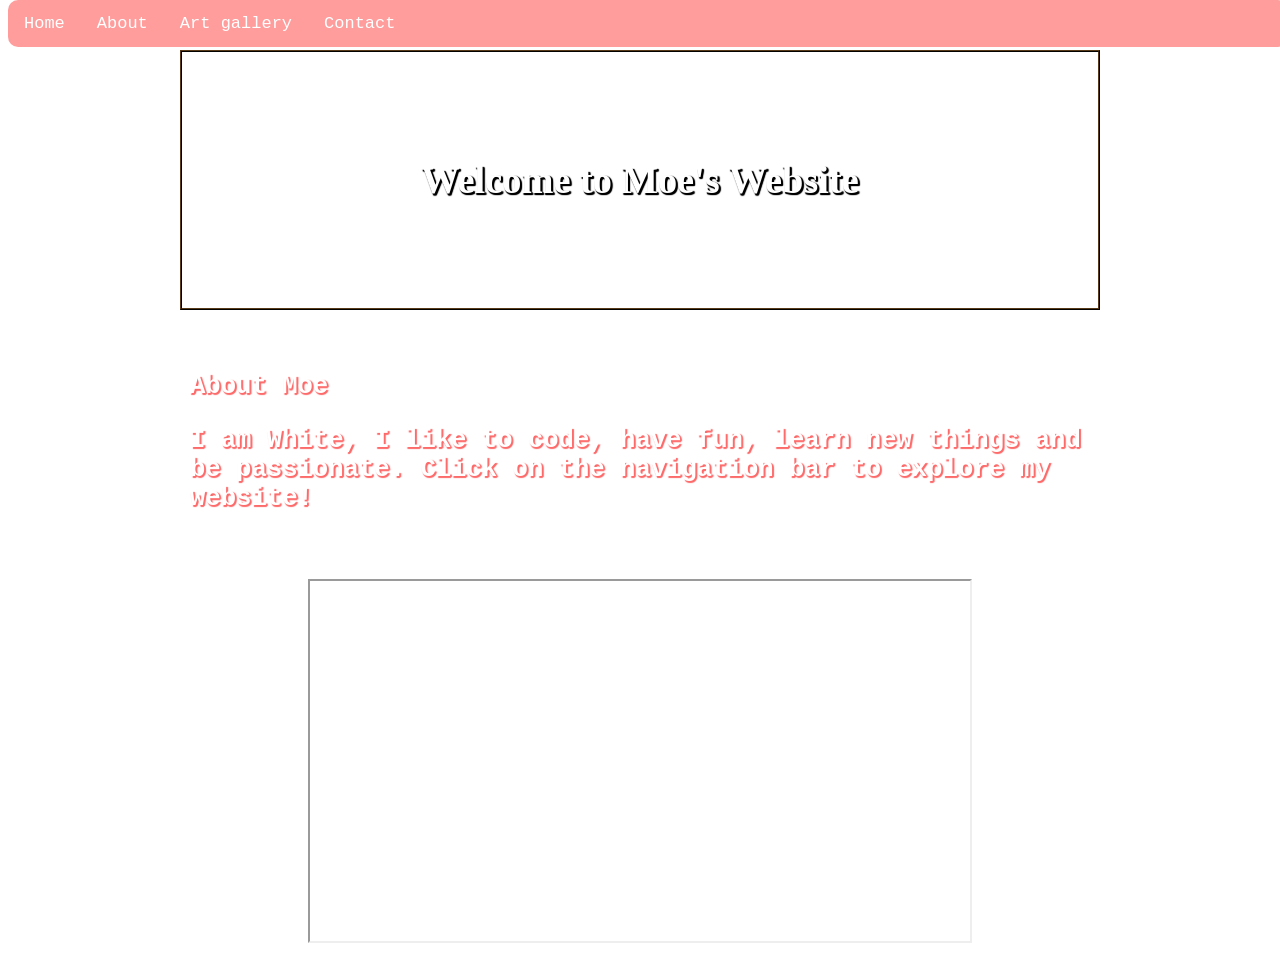
<file: index.html>
<!DOCTYPE html>
<html lang="en">
<head>
    <meta charset="UTF-8">
    <meta name="viewport" content="width=device-width, initial-scale=1.0">
    <title>Moe</title>
    <link rel="stylesheet" href="style.css">
</head>

<body>
    <nav>
        <ul class="nav">
            <li><a href="index.html">Home</a></li>
            <li><a href="about.html">About</a></li>
            <li><a href="services.html">Art gallery</a></li>
            <li><a href="contact.html">Contact</a></li>
        </ul>
    </nav>
<div class="content">
    <section class="hero">
        <div class="hero-inner">
            <h1>Welcome to Moe's Website</h1>
        </div>
    </section>

    <section class="about">
        <div class="about-inner">
    <h2>About Moe</h2>
        <h3>
            I am White, I like to code, have fun, learn new things and be passionate. 
            Click on the navigation bar to explore my website!
        </h3>   
    </section>
<style>
body {
    background-image: url("https://wallpaperaccess.com/full/3200569.jpg");
    background-position: center;
    background-size: cover;
}
</style>
<center>
<iframe class=doro src="https://www.youtube.com/embed/Yda6WDxShcg" height="360" width="660"></iframe>
</center>
</div>
</body>
</file>
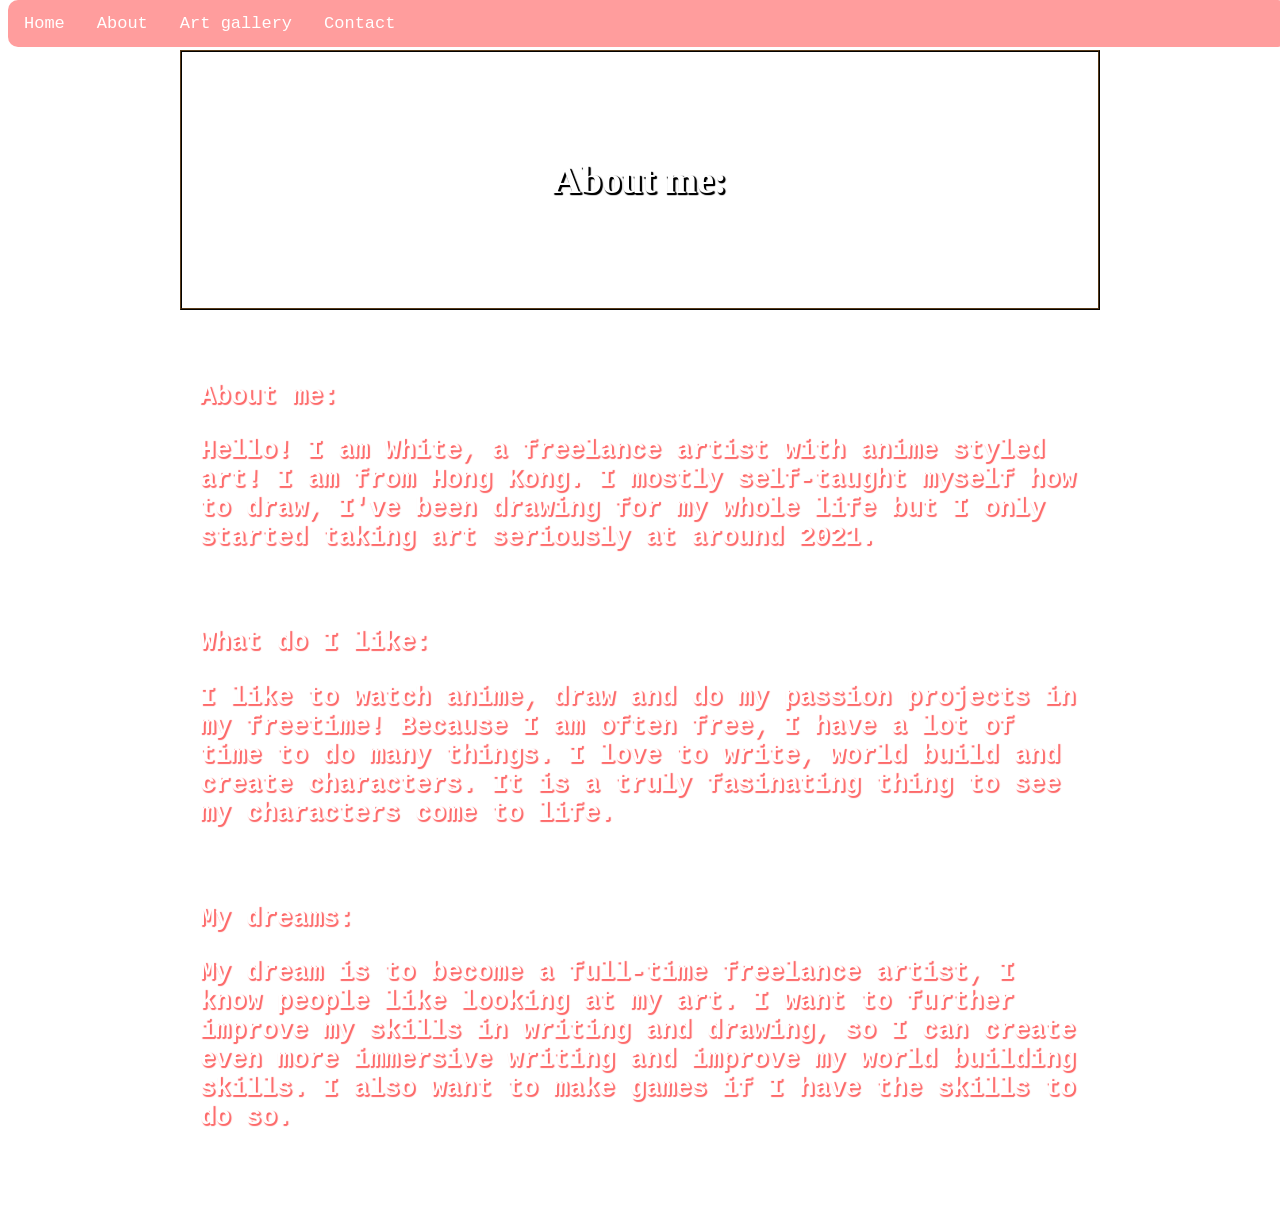
<file: about.html>
<!DOCTYPE html>
<html lang="en">
<head>
    <meta charset="UTF-8">
    <meta name="viewport" content="width=device-width, initial-scale=1.0">
    <title>Moe</title>
</head>
<body>
<link rel="stylesheet" href="style.css">

     <nav>
        <ul>
            <li><a href="index.html">Home</a></li>
            <li><a href="about.html">About</a></li>
            <li><a href="services.html">Art gallery</a></li>
            <li><a href="contact.html">Contact</a></li>
        </ul>
    </nav>
<div class="content">
        <section class="hero2">
        <div class="hero-inner2">
            <h1>About me:</h1>
        </div>
    </section class="about2">
    <main class="about-inner2">
        <h2>About me:</h2>
        <h3>Hello! I am White, a freelance artist with anime styled art! I am from Hong Kong.
            I mostly self-taught myself how to draw, I've been drawing for my whole life but I 
            only started taking art seriously at around 2021.</h3>
        <br>
        <h2> What do I like:</h2>
        <h3>I like to watch anime, draw and do my passion projects in my freetime! Because I am often free, I have a 
            lot of time to do many things. I love to write, world build and create characters. It is a truly fasinating
            thing to see my characters come to life.</h3>
        <br>
        <h2>My dreams:</h2>
        <h3>My dream is to become a full-time freelance artist, I know people like looking at my art. I want to further improve
            my skills in writing and drawing, so I can create even more immersive writing and improve my world building skills.
            I also want to make games if I have the skills to do so.
        </h3>
    </main>
        </section>
</div>
<style>
body {
    background-image: url("https://wallpaperaccess.com/full/3200569.jpg");
    background-position: center;
    background-size: cover;
}
</style>
</body>
</html>
</file>
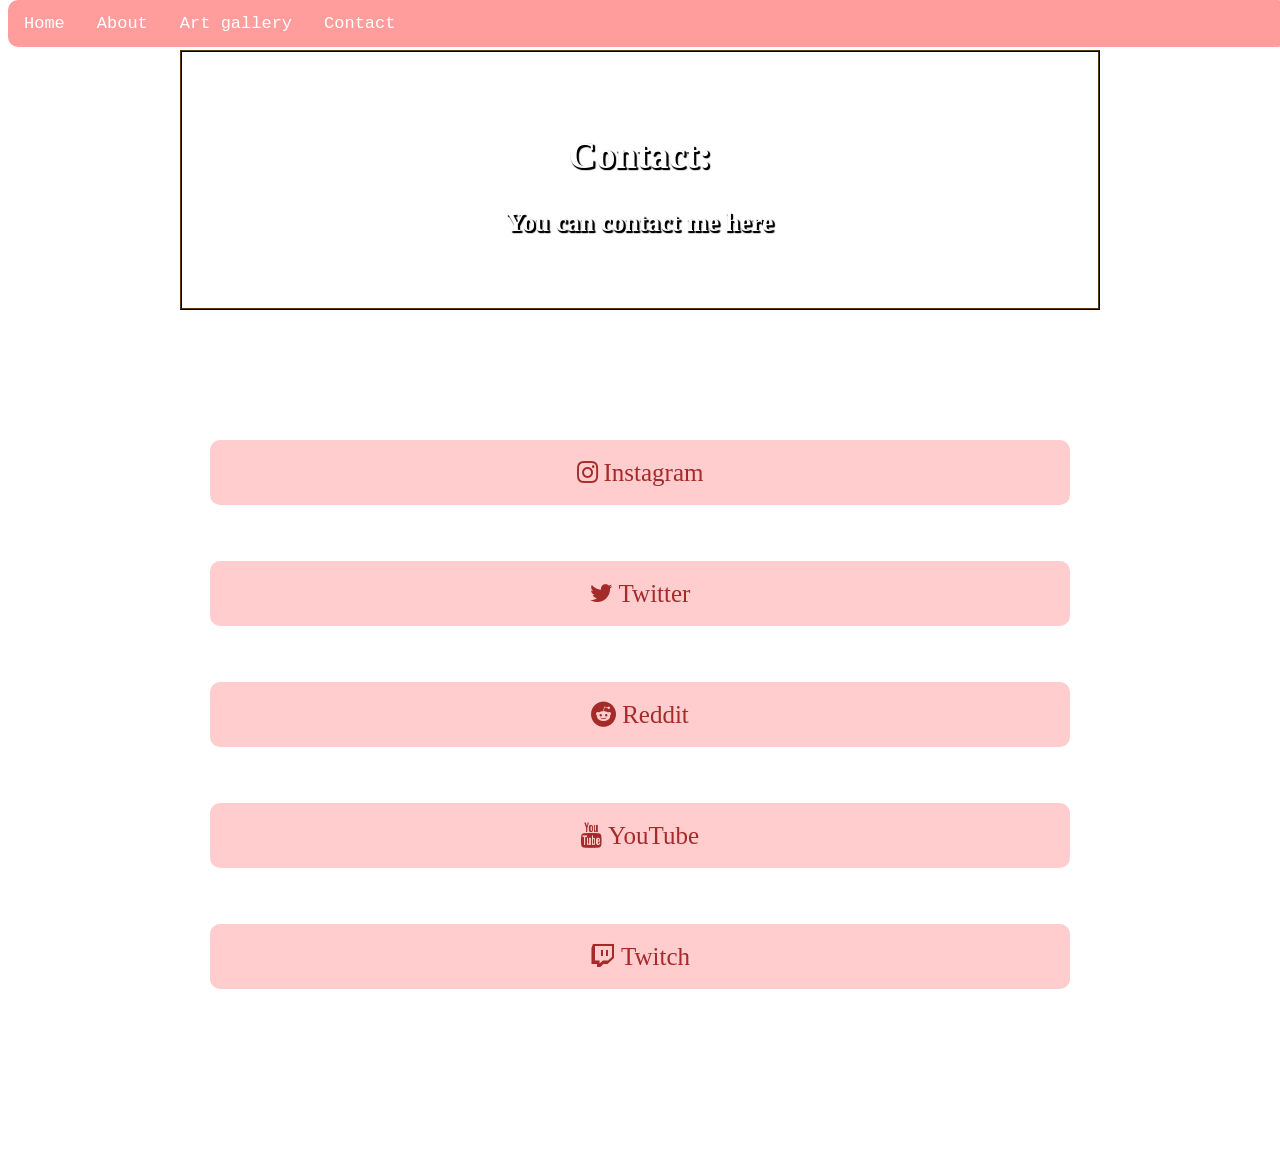
<file: contact.html>
<!DOCTYPE html>
<html lang="en">
<head>
    <meta charset="UTF-8">
    <meta name="viewport" content="width=device-width, initial-scale=1.0">
    <title>Moe</title>
</head>
<div>
<body>
<link rel="stylesheet" href="style.css">
<link rel="stylesheet" href="https://cdnjs.cloudflare.com/ajax/libs/font-awesome/4.7.0/css/font-awesome.min.css">
  <nav>
        <ul>
            <li><a href="index.html">Home</a></li>
            <li><a href="about.html">About</a></li>
            <li><a href="services.html">Art gallery</a></li>
            <li><a href="contact.html">Contact</a></li>
        </ul>
    </nav>

<div class="content">
 <section class="hero3">
        <div class="hero-inner3">
            <h1>Contact:</h1>
            <h2>You can contact me here</h2>
        </div>
    </section>
    <section class="contact">
        <div id="socials">
           <a href="https://www.instagram.com/dgacha1306/" target="_blank" class="fa fa-instagram"> Instagram</a>
           <br></br>
           <a href="https://x.com/dgacha1306" target="_blank" class="fa fa-twitter"> Twitter</a>
           <br></br>
           <a href="https://www.reddit.com/user/White1306/" target="_blank" class="fa fa-reddit"> Reddit</a>
           <br></br>
           <a href="https://www.youtube.com/@dgacha1306" target="_blank" class="fa fa-youtube"> YouTube</a>
           <br></br>
           <a href="https://m.twitch.tv/dgacha1306/home" target="_blank" class="fa fa-twitch"> Twitch</a>
           <br></br>
        </div>
    </section>
    <style>
body {
    background-image: url("https://wallpaperaccess.com/full/3200569.jpg");
    background-position: center;
    background-size: cover;
}
</style>
</div>
</body>
</html>
</file>
<file: style.css>
div.content {
 max-width: 980px; 
 width: auto;
 margin: 0 auto;
}
/* Nav bar*/
ul {
  list-style-type: none;
  margin: 0;
  padding: 0;
  overflow: hidden;
  background-color: #ff9d9dfd;
  border-radius: 10px;
  position: fixed;
  z-index: 10;
  top: 0;
  width: 100%;
}

ul li {
  float: left;
}

ul li a {
  display: block;
  color: white;
  text-align: center;
  padding: 14px 16px;
  text-decoration: none;
  font-size: 17px;
  font-family: 'Courier New', Courier, monospace;
}

ul li a:hover {
  background-color: #ffbebe;
  color: black;
  font-size: 18px;
  transition-property: font-size background-color color;
  transition:0.5s;
}
h2, h3{
  font-size: 2vw;
}

.artgallery {
  font-size: 10vw;
}
/* Index.html */
.hero {
  background-image: url("https://i.pinimg.com/1200x/a5/53/e4/a553e4dd890aad8cd47a2d8e00175406.jpg");
  background-repeat: no-repeat;
  background-position: center 30%;
  background-size: 100% auto;
  background-clip: padding-box;
  transition: background-size 0.4s ease;
  aspect-ratio: 2.5 / 0.7;
  height: auto;
  display: flex;
  align-items: center;
  justify-content: center;
  margin:50px 30px 30px;
  border: 2px ridge rgb(88, 58, 25);
}

.hero:hover {
  background-size: 110% auto;
}

.hero-inner {
  text-align: center;
  color: white;
  font-size: larger;
  text-shadow: 2px 1px 1px black, 1px 2px 1px black, 2px 2px 1px black, 1px 1px 1px black;
  padding:20px;
  border-radius: 10px;
  font-size: 2vw;
}

.about {
  Color: white;
  text-align: left;
  font-size: 25px;
  font-family: 'Courier New', Courier, monospace;
 text-shadow: 2px 1px 1px rgb(253, 106, 106), 1px 2px 1px rgb(253, 106, 106);
 background-color: white;
  margin: 30px;
  padding: 10px;
}
/* About.html */
.hero2 {
  background-image: url("https://i.pinimg.com/1200x/84/16/98/8416981f25a61bf0bdfe4417d6b89c9c.jpg");
   background-repeat: no-repeat;
  background-position: center 30%;
  background-size: 100% auto;
  aspect-ratio: 2.5 / 0.7;
  background-clip: padding-box;
  height: auto;
  display: flex;
  align-items: center;
  justify-content: center;
  margin: 50px 30px 30px;
  border: 2px ridge rgb(88, 58, 25);
}

.hero2:hover {
  background-size: 110% auto;
  transition: background-size 0.4s ease;
}

.hero-inner2 {
  text-align: center;
  color: white;
  font-size: larger;
  text-shadow: 2px 1px 1px black, 1px 2px 1px black, 2px 2px 1px black, 1px 1px 1px black;
  padding:20px;
  border-radius: 10px;
  font-size: 2vw;
}

.about-inner2 {
  Color: white;
  text-align: left;
  font-size: 25px;
  font-family: 'Courier New', Courier, monospace;
 text-shadow: 2px 1px 1px rgb(253, 106, 106), 1px 2px 1px rgb(253, 106, 106);
 background-color: white;
 margin: 30px;
 padding: 20px;
}

/* services.html */

.parallax {
   background-image: url("https://pbs.twimg.com/media/HVXfdyxa0AAZF6-?format=jpg");
   min-height: 700px;
   display: flex;
   align-items: center;
   justify-content: center;
   background-attachment: fixed;
   background-position: center;
   background-repeat: no-repeat;
   background-size: cover;
   margin: 0 auto;
  flex-grow: 0;
  flex-shrink: 0;
}

.parallax-inner {
  text-align: center;
  color: white;
  text-shadow: 2px 1px 1px black, 1px 2px 1px black, 2px 2px 1px black, 1px 1px 1px black;
  border-radius: 10px;
  margin: 0 auto;
}
.artwork_1:hover, 
.artwork_2:hover, 
.artwork_3:hover, 
.artwork_4:hover, 
.artwork_5:hover, 
.artwork_6:hover, 
.artwork_7:hover, 
.artwork_8:hover, 
.artwork_9:hover {
  transform: scale(1.1);
  transition: transform 0.3s ease;
}

img {
    max-width: 100%;
    height: auto;
    width: auto;
}

body{
  font-size: 3vw;
}
@media screen and (max-width: 500px) {
  body {
    padding: 10px;
  }
}

/* contact.html */
.contact {
  padding: 50px 20px;
  background-color: white;
  background-position-y: 100%;
}

#socials {
  text-align: center;
  padding: 50px 40px;
  font-size: 25px;
}

#socials a {
  text-decoration: none;
  color: brown;
  background-color: rgb(255, 205, 205);
  display: block;
  padding: 20px;
  border-radius: 10px;
}

#socials a:hover {
  background-color: rgb(196, 216, 255);
  color: rgb(42, 56, 165);
  transform: scale(1.07);
  transition: transform 0.3s ease-in-out;
}

.hero3 {
  background-image: url("https://pbs.twimg.com/media/HWvSqM4bEAA0JlU?format=jpg&name=large");
  background-repeat: no-repeat;
  background-position: center 20%;
  background-size: 100% auto;
  background-clip: padding-box;
  transition: background-size 0.4s ease;
  aspect-ratio: 2.5 / 0.7;
  height: auto;
  display: flex;
  align-items: center;
  justify-content: center;
  margin:50px 30px 30px;
  border: 2px ridge rgb(88, 58, 25);
}

.hero3:hover {
  background-size: 110% auto;
}

.hero-inner3 {
  text-align: center;
  color: white;
  font-size: larger;
  text-shadow: 2px 1px 1px black, 1px 2px 1px black, 2px 2px 1px black, 1px 1px 1px black;
  padding:20px;
  border-radius: 10px;
  font-size: 2vw;
}
</file>
